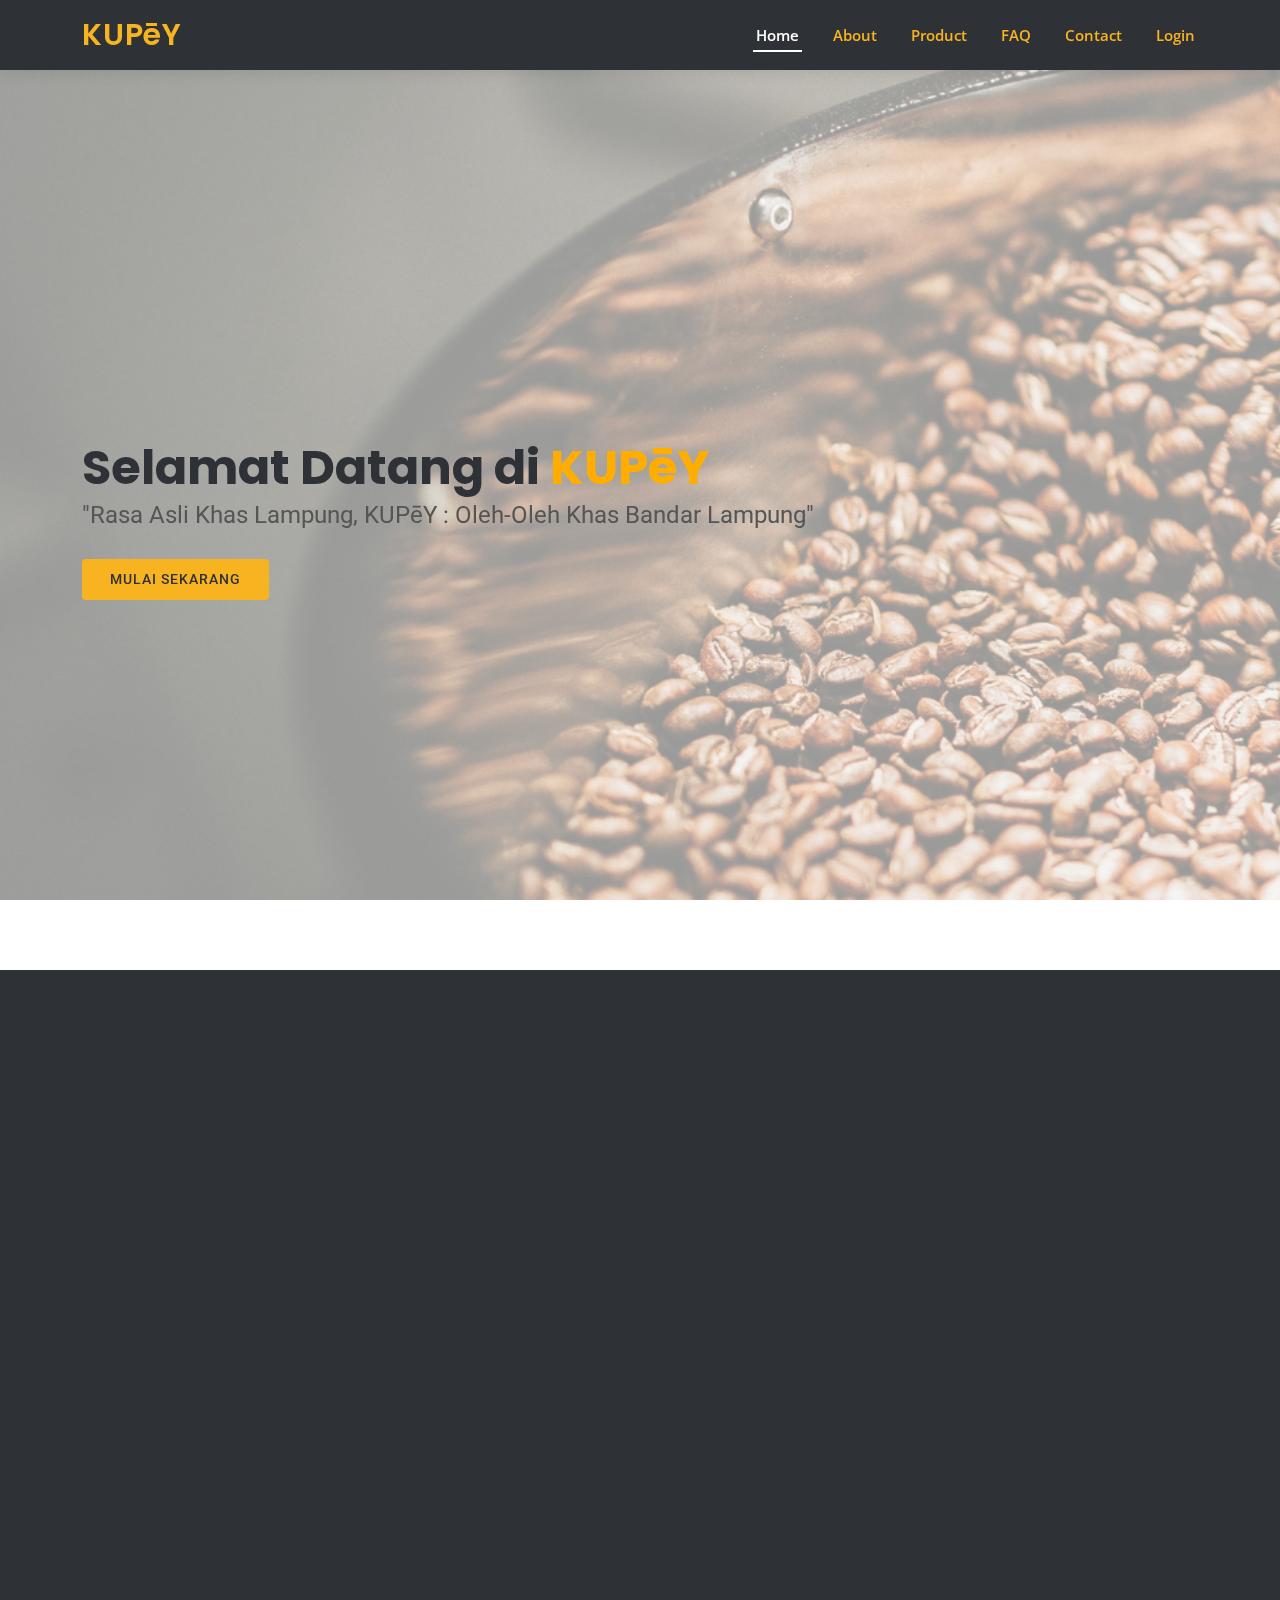
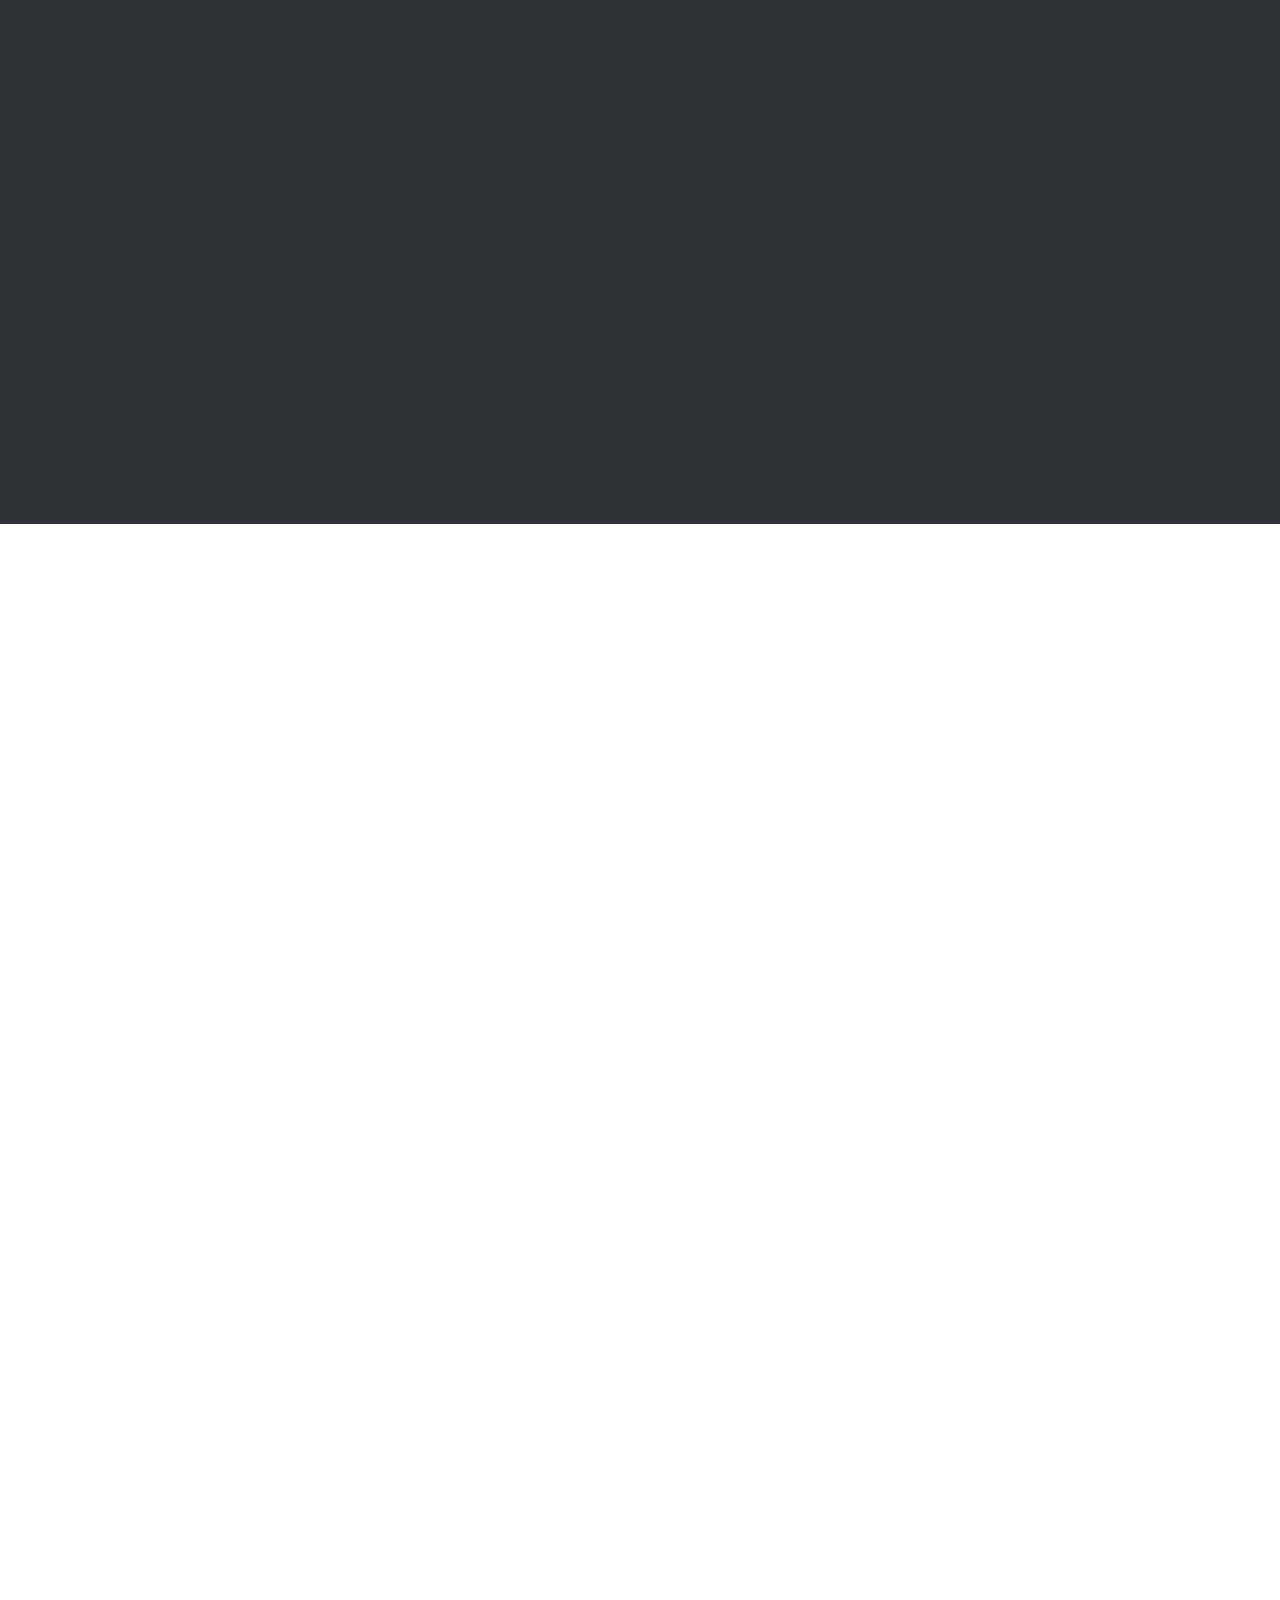
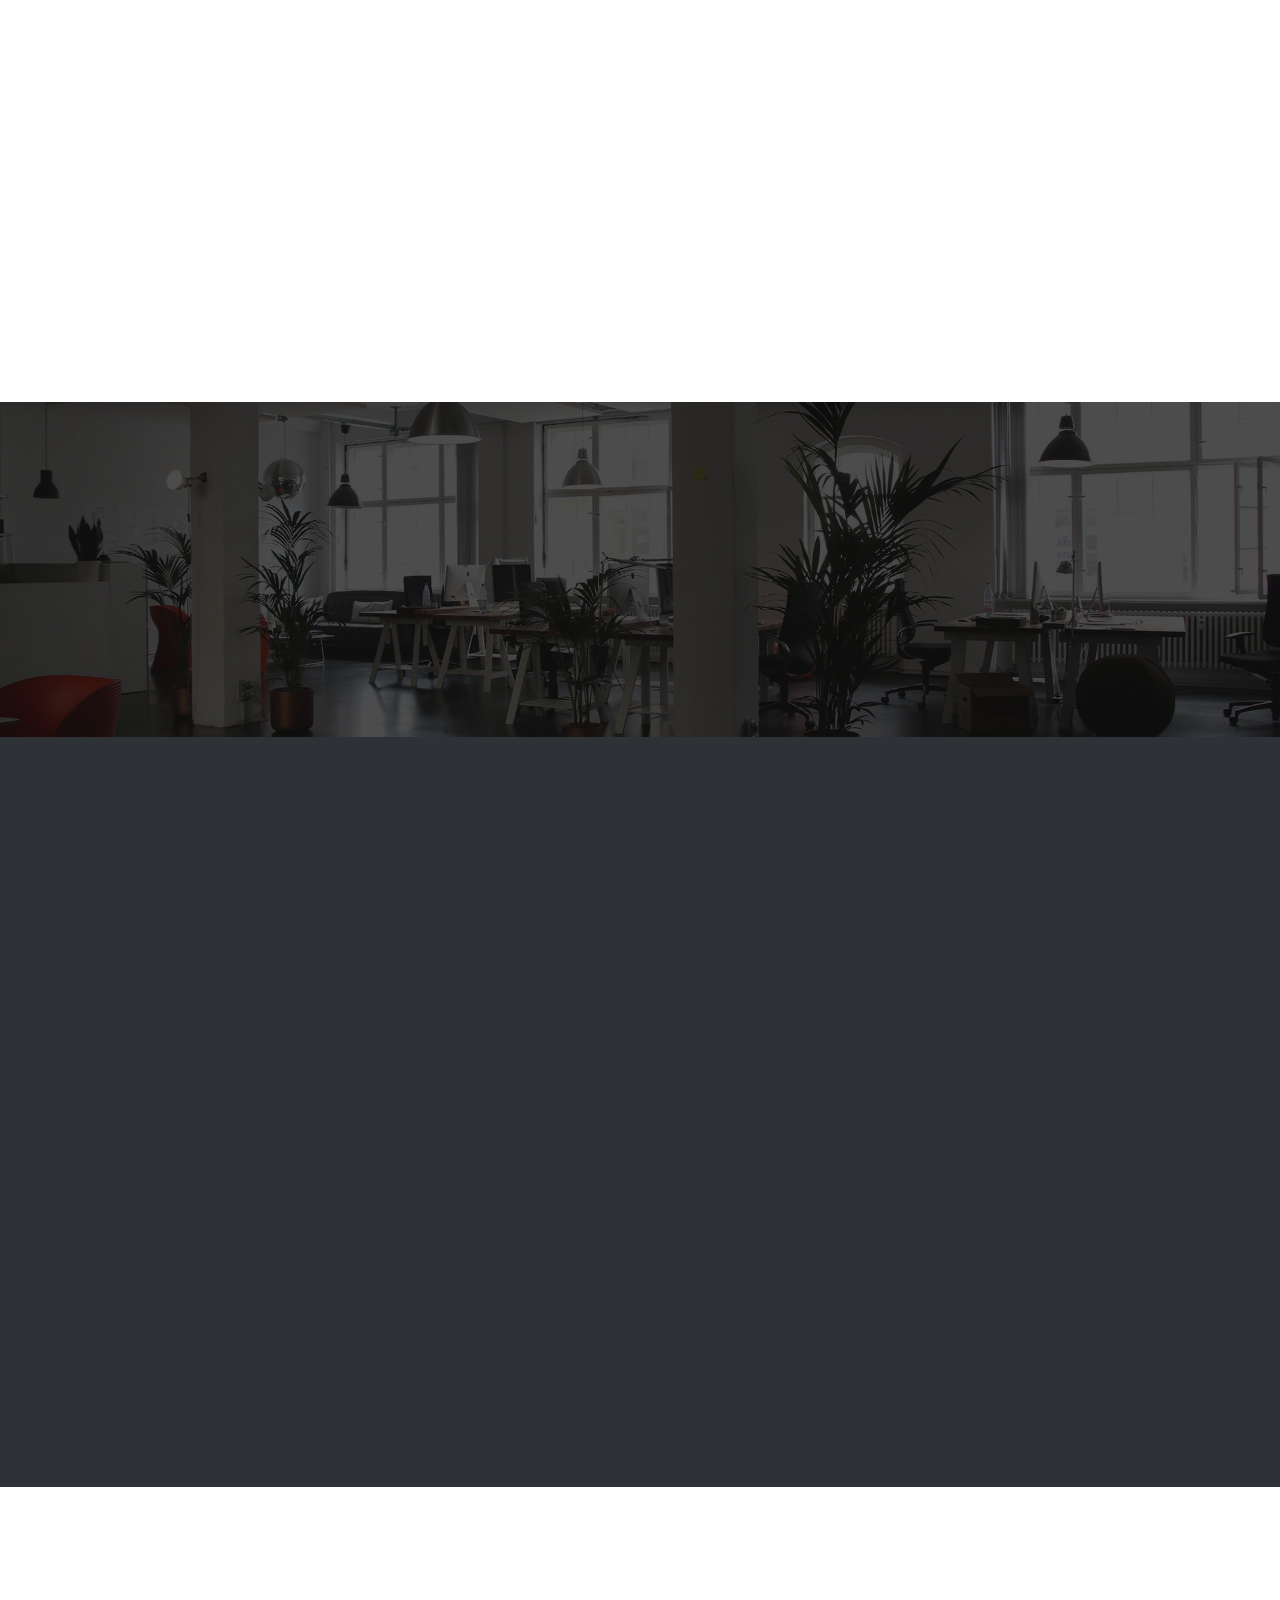
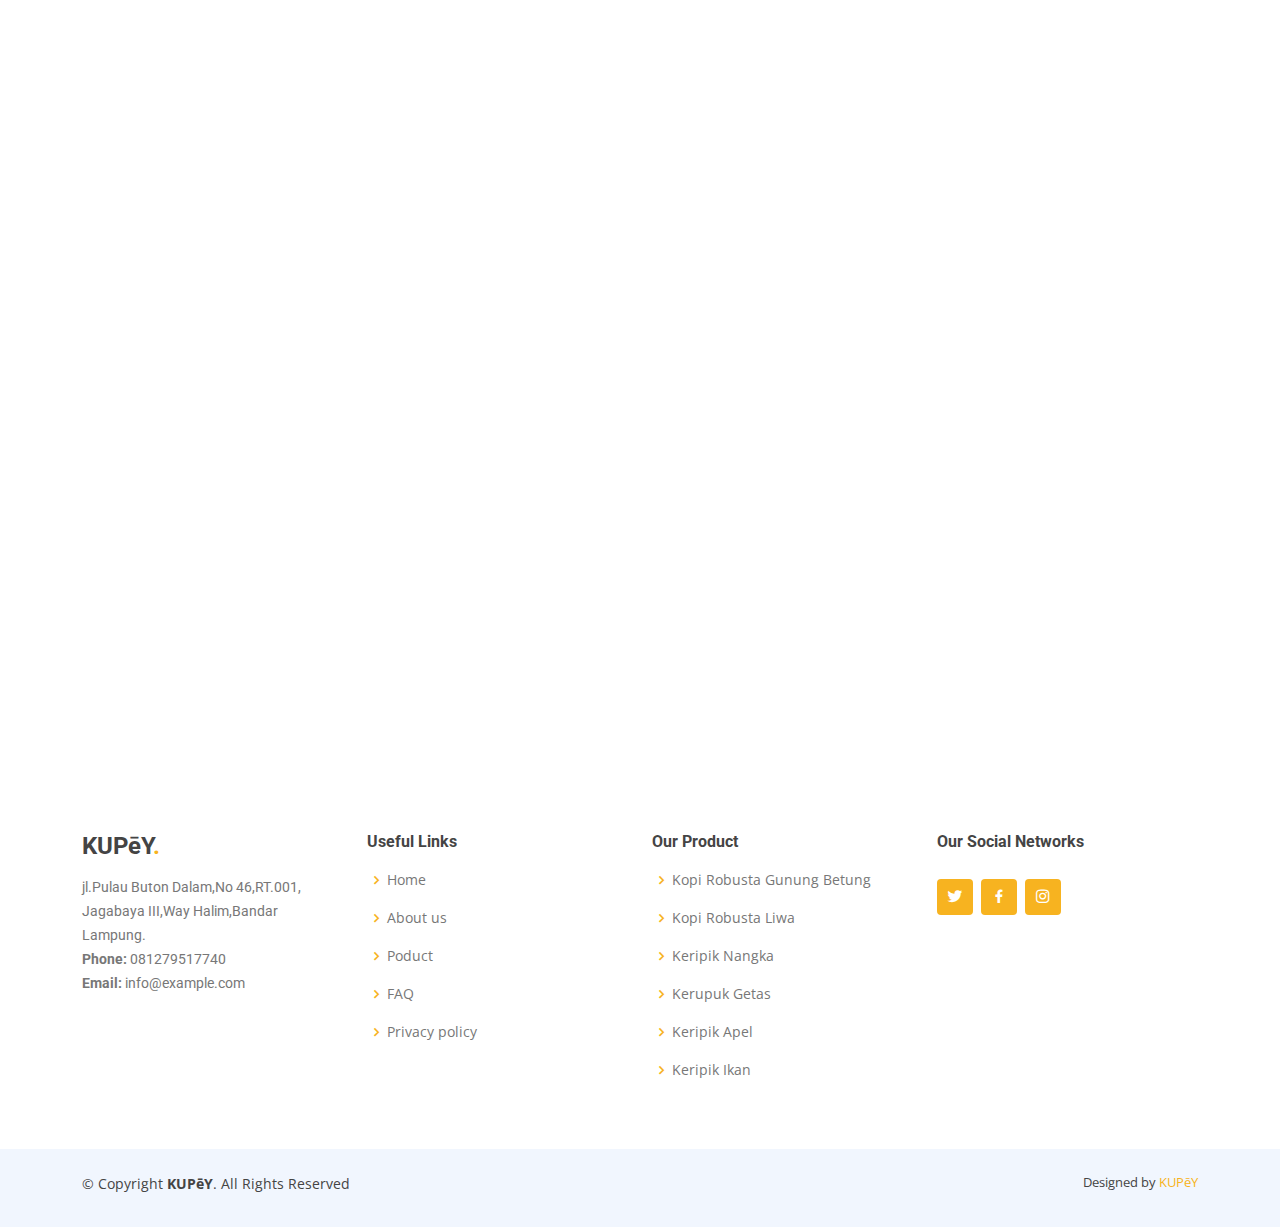
<file: index.html>
<!DOCTYPE html>
<html lang="en">

<head>
  <meta charset="utf-8">
  <meta content="width=device-width, initial-scale=1.0" name="viewport">

  <title>KUPēY</title>
  <meta content="aadad" name="description">
  <meta content="" name="keywords">

  <!-- Favicons -->
  <link href="assets/img/favicon.png" rel="icon">
  <link href="assets/img/apple-touch-icon.png" rel="apple-touch-icon">

  <!-- Google Fonts -->
  <link href="https://fonts.googleapis.com/css?family=Open+Sans:300,300i,400,400i,600,600i,700,700i|Roboto:300,300i,400,400i,500,500i,600,600i,700,700i|Poppins:300,300i,400,400i,500,500i,600,600i,700,700i" rel="stylesheet">

  <!-- Vendor CSS Files -->
  <link href="assets/vendor/aos/aos.css" rel="stylesheet">
  <link href="assets/vendor/bootstrap/css/bootstrap.min.css" rel="stylesheet">
  <link href="assets/vendor/bootstrap-icons/bootstrap-icons.css" rel="stylesheet">
  <link href="assets/vendor/boxicons/css/boxicons.min.css" rel="stylesheet">
  <link href="assets/vendor/glightbox/css/glightbox.min.css" rel="stylesheet">
  <link href="assets/vendor/swiper/swiper-bundle.min.css" rel="stylesheet">

  <link href="assets/css/style.css" rel="stylesheet">
</head>

<body>



  <!-- ======= Header ======= -->
  <header id="header" class="d-flex align-items-center">
    <div class="container d-flex align-items-center justify-content-between">

      <h1 class="logo" style="color: #F7B320;">KUPēY</h1>
      <!-- Uncomment below if you prefer to use an image logo -->
      <!-- <a href="index.html" class="logo"><img src="assets/img/logo.png" alt=""></a>-->

      <nav id="navbar" class="navbar">
        <ul>
          <li><a class="nav-link scrollto active" href="#hero">Home</a></li>
          <li><a class="nav-link scrollto" href="#about">About</a></li>
          <li><a class="nav-link scrollto" href="#services">Product</a></li>
          <li><a class="nav-link scrollto" href="#faq">FAQ</a></li>
          <li><a class="nav-link scrollto" href="#contact">Contact</a></li>
          <li><a class="nav-link scrollto" href="Login&register Project/index.html">Login</a></li>
        </ul>
        <i class="bi bi-list mobile-nav-toggle"></i>
      </nav><!-- .navbar -->
    </div>
  </header><!-- End Header -->

  <!-- ======= Hero Section ======= -->
  <section id="hero" class="d-flex align-items-center">
    <div class="container" data-aos="zoom-out" data-aos-delay="100">
      <h1>Selamat Datang di <span>KUPēY</span></h1>
      <h2>"Rasa Asli Khas Lampung, KUPēY : Oleh-Oleh Khas Bandar Lampung"</h2>
      <div class="d-flex">
        <a href="#about" class="btn-get-started scrollto">Mulai Sekarang</a>
      </div>
    </div>
  </section><!-- End Hero -->

  <main id="main">
    <!-- ======= About Section ======= -->
    <section id="about" class="about section-bg">
      <div class="container" data-aos="fade-up">

        <div class="section-title">
          <h2>About</h2>
          <h3>Find Out More <span>About Us</span></h3>         
        </div>

        <div class="row">
          <div class="col-lg-6" data-aos="fade-right" data-aos-delay="100">
            <img src="assets/img/Product/about background.jpg" class="img-fluid" alt="">
          </div>
          <div class="col-lg-6 pt-4 pt-lg-0 content d-flex flex-column justify-content-center" data-aos="fade-up" data-aos-delay="100">
            <h3 style="color: #F7B320;">Seajarah Terbentuknya KUPēY</h3>
            <p class="fst-italic" style="color: #fff;">
              Sejarah KUPeY dimulai pada tahun 2019, ketika gairah kami terhadap keindahan dan kekayaan kopi khas Lampung menginspirasi 
              pendirian perusahaan ini. Dalam perjalanan kami, kami menemukan bahwa setiap biji kopi dari tanah Lampung memiliki cerita uniknya sendiri.
              Dengan hati yang penuh dedikasi, kami memulai perjalanan kami untuk meramu dan menyajikan kelezatan kopi Lampung kepada pecinta kopi di 
              seluruh dunia. Kami memahami bahwa rahasia sejati dari secangkir kopi yang memikat terletak pada proses yang teliti dan penuh perhatian, 
              mulai dari pemilihan biji hingga tiba di cangkir Anda.
            </p>
            <ul>
              <li>
                <i class="bx bx-store-alt"></i>
                <div>
                  <h5 style="color: #F7B320;">Temukan KUPeY</h5>
                  <p style="color: #fff;">Temukan Official Store Kami <a href="#">disini</a></p>
                </div>
              </li>
              <li>
                <i class="bx bx-images"></i>
                <div>
                  <h5 style="color: #F7B320;">Galeri Toko</h5>
                  <p style="color: #fff;">Lihat Rekam Jejak KUPeY <a href="#">disini</a> </p>
                </div>
              </li>
            </ul>
            <p style="color: #fff;">
              Sejak awal, kami menjalin kemitraan dengan petani kopi lokal, menghargai keunikan setiap varietas dan merayakan warisan budaya kopi Lampung. 
              Setiap cangkir KUPeY adalah perpaduan dari dedikasi kami terhadap kualitas tertinggi, keberlanjutan lingkungan, dan pemberdayaan komunitas petani.
              Perjalanan kami bukan hanya tentang menciptakan kopi yang luar biasa, tetapi juga tentang membangun komunitas pecinta kopi yang bersemangat. 
              Kami percaya bahwa secangkir kopi dapat menjadi pengalaman yang mempersatukan, menginspirasi, dan menciptakan kenangan indah.Melalui inovasi 
              terus-menerus dan komitmen kami terhadap standar yang tinggi, KUPeY tumbuh menjadi ikon kebanggaan untuk kopi khas Lampung.
            </p>
          </div>
        </div>

      </div>
    </section><!-- End About Section -->

    <!-- ======= Clients Section ======= -->
    <section id="clients" class="clients section-bg">
      <div class="container" data-aos="zoom-in" style="background-color: #fff;">

        <div class="row">

          <div class="col-lg-2 col-md-4 col-6 d-flex align-items-center justify-content-center">
            <img src="assets/img/clients/chandra.png" class="img-fluid" alt="Chandra">
          </div>

          <div class="col-lg-2 col-md-4 col-6 d-flex align-items-center justify-content-center">
            <img src="assets/img/clients/chamart.png" class="img-fluid" alt="Ramayana">
          </div>

          <div class="col-lg-2 col-md-4 col-6 d-flex align-items-center justify-content-center">
            <img src="assets/img/clients/tokopedia.png" class="img-fluid" alt="Tokopedia">
          </div>

          <div class="col-lg-2 col-md-4 col-6 d-flex align-items-center justify-content-center">
            <img src="assets/img/clients/shopee.png" class="img-fluid" alt="Shopee">
          </div>

          <div class="col-lg-2 col-md-4 col-6 d-flex align-items-center justify-content-center">
            <img src="assets/img/clients/ramayana.png" class="img-fluid" alt="Chamart">
          </div>

          <div class="col-lg-2 col-md-4 col-6 d-flex align-items-center justify-content-center">
            <img src="assets/img/clients/indogrosir.png" class="img-fluid" alt="IndoGrosir">
          </div>

        </div>

      </div>
    </section><!-- End Clients Section -->

    <!-- ======= Services Section ======= -->
    <section id="services" class="services">
      <div class="container" data-aos="fade-up">

        <div class="section-title">
          <h2>Product</h2>
          <h3 style="color: #2E3136;">Check our <span>Product</span></h3>
        </div>

        <div class="row">
          <div class="col-lg-4 col-md-6 d-flex align-items-stretch" data-aos="zoom-in" data-aos-delay="100">
            <div class="icon-box">
              <div class="icon"><img src="assets/img/Product/kopi1.jpeg" alt="" style="height: 100%; width: 100%;"></div>
              <h4><a href="https://shopee.co.id/KOPI-ROBUSTA-KUPEY-LAMPUNG-200-GR-i.190386271.11438439196?sp_atk=57499859-3231-4eaf-8bff-4cceaba8b175&xptdk=57499859-3231-4eaf-8bff-4cceaba8b175" target="_blank">Kopi Robusta Gunung Betung</a></h4>
              <p style="text-align: center;">Kopi Lampung Gunung Betung adalah Biji kopi yang dihasilkan di Pergunungan Gunung Betung yang berada di Kecamatan Kemiling </p>
            </div>
          </div>

          <div class="col-lg-4 col-md-6 d-flex align-items-stretch mt-4 mt-md-0" data-aos="zoom-in" data-aos-delay="200">
            <div class="icon-box">
              <div class="icon"><img src="assets/img/Product/Kupey Itam.jpeg.jpg" alt="" style="height: 100%; width: 100%;"></i></div>
              <h4><a href="https://shopee.co.id/Kopi-Original-Robusta-Lampung-KUPey-Liwa-Lampung-Barat-200-gram-i.410131012.25201160910?sp_atk=a41d2237-90fe-43fd-9006-e7c65479ec5b&xptdk=a41d2237-90fe-43fd-9006-e7c65479ec5b" target="_blank">Kopi Robusta Liwa</a></h4>
              <p>Kopi Khas Liwa Lampung, yang dikemas dengan Bersih dan Higienis serta terjaga kualitasnya. Berat Produk </p>
            </div>
          </div>

          <div class="col-lg-4 col-md-6 d-flex align-items-stretch mt-4 mt-lg-0" data-aos="zoom-in" data-aos-delay="300">
            <div class="icon-box">
              <div class="icon"><img src="assets/img/Product/nangka.png" alt="" style="height: 100%; width: 100%;"></i></div>
              <h4><a href="">Keripik Nangka</a></h4>
              <p>Keripik Nangka Khas Lampung, Krispi dan renyah, enak untuk di santap di saat senggang.</p>
            </div>
          </div>

          <div class="col-lg-4 col-md-6 d-flex align-items-stretch mt-4" data-aos="zoom-in" data-aos-delay="100">
            <div class="icon-box">
              <div class="icon"><img src="assets/img/Product/getas .png" alt="" style="height: 100%; width: 100%;"></i></div>
              <h4><a href="https://shopee.co.id/KERUPUK-GETAS-7879-(KUPEY)-200-GR-i.190386271.7683004428?sp_atk=39c5323f-3261-401e-a697-fd65e5ae1608&xptdk=39c5323f-3261-401e-a697-fd65e5ae1608" target="_blank">Kerupuk Getas</a></h4>
              <p>Getas/Pilus Kerupuk Kemplang merupakan makanan olahan yang terbuat dari ikan dan tepung tapioka (sagu) yang diolah secara tradisional.</p>
             
            </div>
          </div>

          <div class="col-lg-4 col-md-6 d-flex align-items-stretch mt-4" data-aos="zoom-in" data-aos-delay="200">
            <div class="icon-box">
              <div class="icon"><img src="assets/img/Product/keripik apel.png" alt="" style="height: 100%; width: 100%;"></i></div>
              <h4><a href="https://shopee.co.id/Keripik-Apel-Kupey-Askha-Jaya-i.34311389.21391757436?sp_atk=04df4e65-5070-4dfc-beca-a62311aab046&xptdk=04df4e65-5070-4dfc-beca-a62311aab046" target="_blank">Keripik Apel</a></h4>
              <p>Keripik Apel yang terbuat dari Apel pilihan dengan rasa yang manis, gurih dan renyah.</p>
            </div>
          </div>

          <div class="col-lg-4 col-md-6 d-flex align-items-stretch mt-4" data-aos="zoom-in" data-aos-delay="300">
            <div class="icon-box">
              <div class="icon"><img src="assets/img/Product/kerupuk.png" alt="" style="height: 100%; width: 100%;"></i></div>
              <h4><a href="">Kerupuk Ikan</a></h4>
              <p>Kerupuk Khas Lampung, yang terbuat dari ikan pilihan, cocok untuk di santai sebagai teman makan ataupun cemilan di waktu santai.</p>
            </div>
          </div>

        </div>

      </div>
    </section><!-- End Services Section -->

    <!-- ======= Testimonials Section ======= -->
    <section id="testimonials" class="testimonials">
      <div class="container" data-aos="zoom-in">

        <div class="testimonials-slider swiper" data-aos="fade-up" data-aos-delay="100">
          <div class="swiper-wrapper">

            <div class="swiper-slide">
              <div class="testimonial-item">
                
                <h4>Manfaat Kopi</h4>
                <p>
                  <i class="bx bxs-quote-alt-left quote-icon-left"></i>
                  Mencegah depresi
                  Suatu penelitian menemukan bahwa kandungan kafein dalam kopi hitam bermanfaat untuk mencegah risiko terjadinya depresi. Selain itu, konsumsi kopi hitam secara rutin juga dapat mengurangi risiko melakukan bunuh diri akibat depresi.
                  <i class="bx bxs-quote-alt-right quote-icon-right"></i>
                </p>
              </div>
            </div><!-- End testimonial item -->

            <div class="swiper-slide">
              <div class="testimonial-item">
                
                <h4>Manfaat Kopi</h4>
                <p>
                  <i class="bx bxs-quote-alt-left quote-icon-left"></i>
                  Meningkatkan daya ingat
Selain membuat Anda lebih siaga, kafein di dalam kopi juga dapat meningkatkan daya ingat. Penelitian menyatakan bahwa kafein bermanfaat untuk meningkatkan kemampuan otak dalam mengingat memori jangka pendek maupun jangka panjang.
                  <i class="bx bxs-quote-alt-right quote-icon-right"></i>
                </p>
              </div>
            </div><!-- End testimonial item -->

            <div class="swiper-slide">
              <div class="testimonial-item">
                
                <h4>Manfaat Kopi</h4>
                <p>
                  <i class="bx bxs-quote-alt-left quote-icon-left"></i>
                  Mencegah pikun
Mengonsumsi kopi hitam juga mampu menurunkan risiko terjadinya pikun. Selain itu, konsumsi kopi hitam juga diyakini dapat menurunkan risiko terkena penyakit neurodegeneratif, seperti penyakit Alzheimer dan penyakit Parkinson.


                  <i class="bx bxs-quote-alt-right quote-icon-right"></i>
                </p>
              </div>
            </div><!-- End testimonial item -->

            <div class="swiper-slide">
              <div class="testimonial-item">
                
                <h4>Manfaat Kopi</h4>
                <p>
                  <i class="bx bxs-quote-alt-left quote-icon-left"></i>
                  Menurunkan berat badan
Kafein yang terkandung di kopi hitam dapat meningkatkan metabolisme tubuh, sehingga membantu proses pembakaran lemak, terutama jika dibarengi dengan olahraga.

                  <i class="bx bxs-quote-alt-right quote-icon-right"></i>
                </p>
              </div>
            </div><!-- End testimonial item -->

            <div class="swiper-slide">
              <div class="testimonial-item">
              
                <h4>Manfaat Kopi</h4>
                <p>
                  <i class="bx bxs-quote-alt-left quote-icon-left"></i>
                  Mencegah penyakit jantung
Tak hanya diabetes, kopi hitam juga bisa menurunkan risiko terjadinya gagal jantung dan stroke. Selain karena kaya akan antioksidan, penurunan risiko munculnya kedua penyakit ini juga berhubungan dengan kandungan asam klorogenat yang terdapat di dalam kafein.
                  <i class="bx bxs-quote-alt-right quote-icon-right"></i>
                </p>
              </div>
            </div><!-- End testimonial item -->

          </div>
          <div class="swiper-pagination"></div>
        </div>

      </div>
    </section><!-- End Testimonials Section -->

    <!-- ======= Frequently Asked Questions Section ======= -->
    <section id="faq" class="faq section-bg" style="color: #2E3136; height: 750px;">
      <div class="container" data-aos="fade-up">

        <div class="section-title">
          <h2>F.A.Q</h2>
          <h3>Frequently Asked <span>Questions</span></h3>
          
        </div>

        <div class="row justify-content-center">
          <div class="col-xl-10">
            <ul class="faq-list">

              <li>
                <div data-bs-toggle="collapse" class="collapsed question" href="#faq1">Apa keistimewaan produk ini?
                 
               <i class="bi bi-chevron-down icon-show"></i><i class="bi bi-chevron-up icon-close"></i></div>
                <div id="faq1" class="collapse" data-bs-parent=".faq-list">
                  <p>
                    Produk ini unggul dengan rasa yang khas dan bahan-bahan berkualitas tinggi yang dipilih dengan cermat.
                  </p>
                </div>
              </li>

              <li>
                <div data-bs-toggle="collapse" href="#faq2" class="collapsed question">Dari mana asal produk ini?
                   
               <i class="bi bi-chevron-down icon-show"></i><i class="bi bi-chevron-up icon-close"></i></div>
                <div id="faq2" class="collapse" data-bs-parent=".faq-list">
                  <p>
                    Kopi berasal dari daerah tertentu yang terkenal dengan kopi berkualitas tinggi. Bahan makanan dipilih dari sumber-sumber yang terpercaya dan terbaik.
                  </p>
                </div>
              </li>

              <li>
                <div data-bs-toggle="collapse" href="#faq3" class="collapsed question">Bagaimana proses produksi produk ini?
                  
               <i class="bi bi-chevron-down icon-show"></i><i class="bi bi-chevron-up icon-close"></i></div>
                <div id="faq3" class="collapse" data-bs-parent=".faq-list">
                  <p>
                    Produk ini melalui proses produksi yang teliti dan terkontrol, dari pemilihan bahan hingga tahap akhir untuk memastikan kualitas terbaik.
                  </p>
                </div>
              </li>

              <li>
                <div data-bs-toggle="collapse" href="#faq4" class="collapsed question">Apakah produk ini cocok untuk diet khusus atau preferensi makanan tertentu?
                  
               <i class="bi bi-chevron-down icon-show"></i><i class="bi bi-chevron-up icon-close"></i></div>
                <div id="faq4" class="collapse" data-bs-parent=".faq-list">
                  <p>
                    Ya, produk ini sesuai untuk berbagai preferensi makanan, termasuk diet tertentu. Kami menyediakan opsi tanpa gluten, rendah gula, atau varian lainnya.
                  </p>
                </div>
              </li>

              <li>
                <div data-bs-toggle="collapse" href="#faq5" class="collapsed question">Bagaimana cara menyajikan produk ini dengan sempurna?
                 
               <i class="bi bi-chevron-down icon-show"></i><i class="bi bi-chevron-up icon-close"></i></div>
                <div id="faq5" class="collapse" data-bs-parent=".faq-list">
                  <p>
                    Petunjuk penyajian terperinci terdapat pada kemasan. Untuk kopi, kami merekomendasikan penyeduhan dengan metode tertentu untuk mendapatkan cita rasa terbaik.
                  </p>
                </div>
              </li>

              <li>
                <div data-bs-toggle="collapse" href="#faq6" class="collapsed question">Apakah ada variasi atau rasa lain yang direkomendasikan?
                  <i class="bi bi-chevron-down icon-show"></i><i class="bi bi-chevron-up icon-close"></i></div>
                <div id="faq6" class="collapse" data-bs-parent=".faq-list">
                  <p>
                    Ya, kami menawarkan variasi rasa yang menarik. Beberapa rekomendasi termasuk varian kopi dengan hint buah-buahan atau makanan dengan sentuhan rempah khas yang dapat dinikmati.
                  </p>
                </div>
              </li>

            </ul>
          </div>
        </div>

      </div>
    </section><!-- End Frequently Asked Questions Section -->

    <!-- ======= Contact Section ======= -->
    <section id="contact" class="contact">
      <div class="container" data-aos="fade-up">

        <div class="section-title">
          <h2>Contact</h2>
          <h3><span>Contact Us</span></h3>
        </div>

        <div class="row" data-aos="fade-up" data-aos-delay="100">
          <div class="col-lg-6">
            <div class="info-box mb-4">
              <i class="bx bx-map"></i>
              <h3>Alamat</h3>
              <p>jl.Pulau Buton Dalam,No 46,RT.001, Jagabaya III,Way Halim,Bandar Lampung.</p>
            </div>
          </div>

          <div class="col-lg-3 col-md-6">
            <div class="info-box  mb-4">
              <i class="bx bx-envelope"></i>
              <h3>Email </h3>
              <p>contact@example.com</p>
            </div>
          </div>

          <div class="col-lg-3 col-md-6">
            <div class="info-box  mb-4">
              <i class="bx bx-phone-call"></i>
              <h3>Telpon</h3>
              <p>+081279517740
              </p>
            </div>
          </div>

        </div>

        <div class="row" data-aos="fade-up" data-aos-delay="100">

          <div class="col-lg-6 ">
            <iframe src="https://www.google.com/maps/embed?pb=!1m18!1m12!1m3!1d3972.128041191536!2d105.27094047452061!3d-5.397454753938609!2m3!1f0!2f0!3f0!3m2!1i1024!2i768!4f13.1!3m3!1m2!1s0x2e40db2a0201a7b3%3A0x5923a4e635279703!2sKUPeY!5e0!3m2!1sid!2sid!4v1702960120467!5m2!1sid!2sid" width="600" height="450" style="border:0;" allowfullscreen="" loading="lazy" referrerpolicy="no-referrer-when-downgrade"></iframe>
          </div>

          <div class="col-lg-6">
            <form action="forms/contact.php" method="post" role="form" class="php-email-form">
              <div class="row">
                <div class="col form-group">
                  <input type="text" name="name" class="form-control" id="name" placeholder="Nama" required>
                </div>
                <div class="col form-group">
                  <input type="email" class="form-control" name="email" id="email" placeholder="Email" required>
                </div>
              </div>
              <div class="form-group">
                <input type="text" class="form-control" name="subject" id="subject" placeholder="Subject" required>
              </div>
              <div class="form-group">
                <textarea class="form-control" name="message" rows="5" placeholder="Pesan" required></textarea>
              </div>
              <div class="my-3">
                <div class="loading">Loading</div>
                <div class="error-message"></div>
                <div class="sent-message">Your message has been sent. Thank you!</div>
              </div>
              <div class="text-center"><button type="submit">Send Message</button></div>
            </form>
          </div>

        </div>

      </div>
    </section><!-- End Contact Section -->

  </main><!-- End #main -->

  <!-- ======= Footer ======= -->
  <footer id="footer">
    <div class="footer-top">
      <div class="container">
        <div class="row">

          <div class="col-lg-3 col-md-6 footer-contact">
            <h3>KUPēY<span>.</span></h3>
            <p>
              jl.Pulau Buton Dalam,No 46,RT.001, Jagabaya III,Way Halim,Bandar Lampung. <br>
              <strong>Phone:</strong> 081279517740
              <br>
              <strong>Email:</strong> info@example.com<br>
            </p>
          </div>

          <div class="col-lg-3 col-md-6 footer-links">
            <h4>Useful Links</h4>
            <ul>
              <li><i class="bx bx-chevron-right"></i> <a href="#">Home</a></li>
              <li><i class="bx bx-chevron-right"></i> <a href="#">About us</a></li>
              <li><i class="bx bx-chevron-right"></i> <a href="#">Poduct</a></li>
              <li><i class="bx bx-chevron-right"></i> <a href="#">FAQ</a></li>
              <li><i class="bx bx-chevron-right"></i> <a href="#">Privacy policy</a></li>
            </ul>
          </div>

          <div class="col-lg-3 col-md-6 footer-links">
            <h4>Our Product</h4>
            <ul>
              <li><i class="bx bx-chevron-right"></i> <a href="#">Kopi Robusta Gunung Betung</a></li>
              <li><i class="bx bx-chevron-right"></i> <a href="#">Kopi Robusta Liwa</a></li>
              <li><i class="bx bx-chevron-right"></i> <a href="#">Keripik Nangka</a></li>
              <li><i class="bx bx-chevron-right"></i> <a href="#">Kerupuk Getas</a></li>
              <li><i class="bx bx-chevron-right"></i> <a href="#">Keripik Apel</a></li>
              <li><i class="bx bx-chevron-right"></i> <a href="#">Keripik Ikan</a></li>
            </ul>
          </div>

          <div class="col-lg-3 col-md-6 footer-links">
            <h4>Our Social Networks</h4>
            
            <div class="social-links mt-3">
              <a href="#" class="twitter"><i class="bx bxl-twitter"></i></a>
              <a href="#" class="facebook"><i class="bx bxl-facebook"></i></a>
              <a href="#" class="instagram"><i class="bx bxl-instagram"></i></a>
              
            </div>
          </div>

        </div>
      </div>
    </div>

    <div class="container py-4">
      <div class="copyright">
        &copy; Copyright <strong><span>KUPēY</span></strong>. All Rights Reserved
      </div>
      <div class="credits">
        <!-- All the links in the footer should remain intact. -->
        <!-- You can delete the links only if you purchased the pro version. -->
        <!-- Licensing information: https://bootstrapmade.com/license/ -->
        <!-- Purchase the pro version with working PHP/AJAX contact form: https://bootstrapmade.com/bizland-bootstrap-business-template/ -->
        Designed by <a href="https://bootstrapmade.com/">KUPēY</a>
      </div>
    </div>
  </footer><!-- End Footer -->

  <div id="preloader"></div>
  <a href="#" class="back-to-top d-flex align-items-center justify-content-center"><i class="bi bi-arrow-up-short"></i></a>

  <!-- Vendor JS Files -->
  <script src="assets/vendor/purecounter/purecounter_vanilla.js"></script>
  <script src="assets/vendor/aos/aos.js"></script>
  <script src="assets/vendor/bootstrap/js/bootstrap.bundle.min.js"></script>
  <script src="assets/vendor/glightbox/js/glightbox.min.js"></script>
  <script src="assets/vendor/isotope-layout/isotope.pkgd.min.js"></script>
  <script src="assets/vendor/swiper/swiper-bundle.min.js"></script>
  <script src="assets/vendor/waypoints/noframework.waypoints.js"></script>
  <script src="assets/vendor/php-email-form/validate.js"></script>

  <!-- Template Main JS File -->
  <script src="assets/js/main.js"></script>

</body>

</html>
</file>
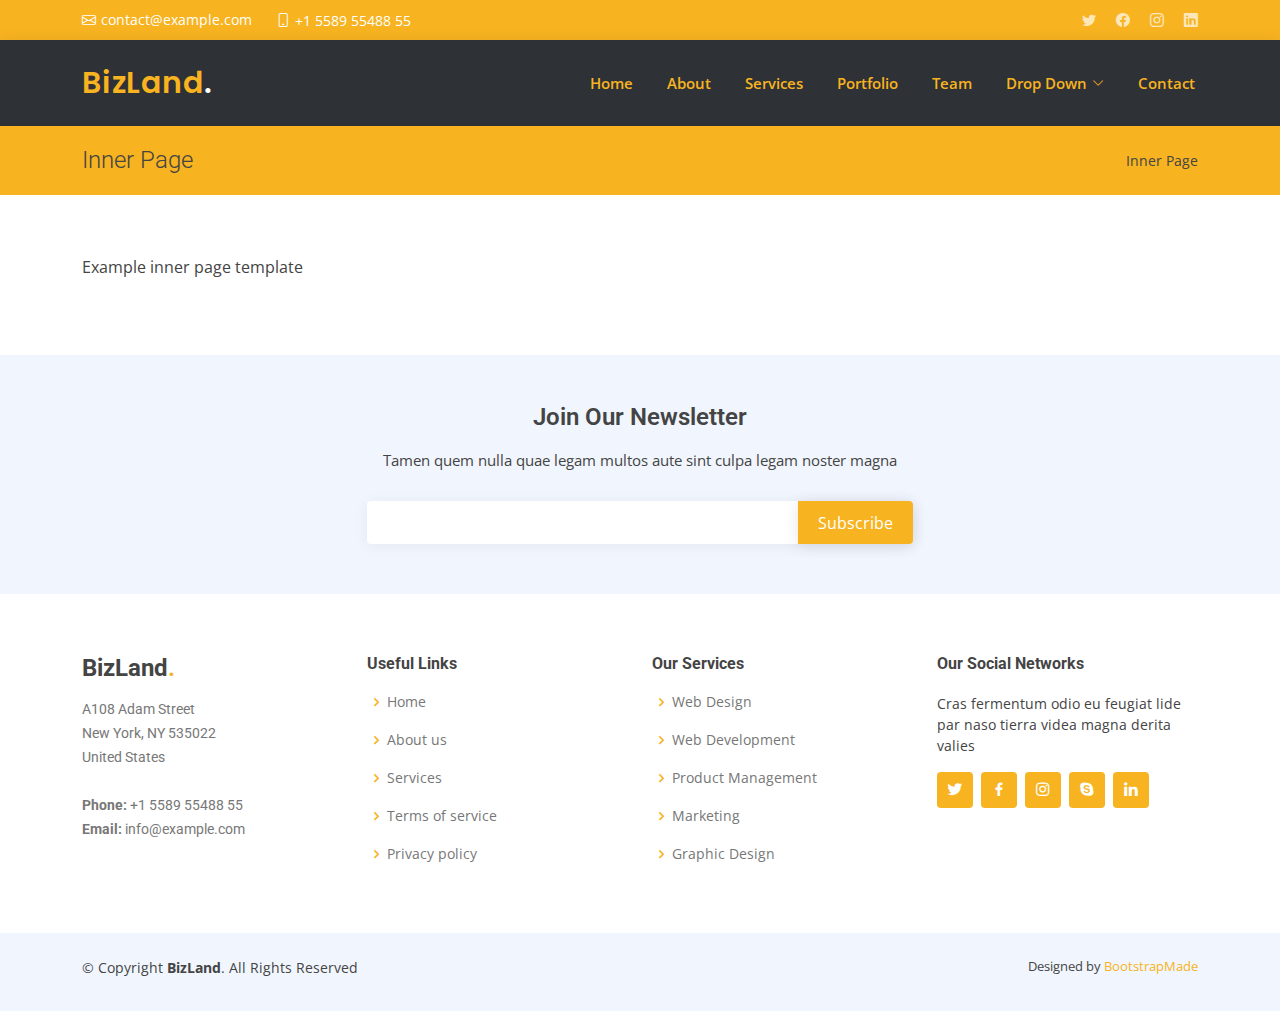
<file: inner-page.html>
<!DOCTYPE html>
<html lang="en">

<head>
  <meta charset="utf-8">
  <meta content="width=device-width, initial-scale=1.0" name="viewport">

  <title>Inner Page - BizLand Bootstrap Template</title>
  <meta content="" name="description">
  <meta content="" name="keywords">

  <!-- Favicons -->
  <link href="assets/img/favicon.png" rel="icon">
  <link href="assets/img/apple-touch-icon.png" rel="apple-touch-icon">

  <!-- Google Fonts -->
  <link href="https://fonts.googleapis.com/css?family=Open+Sans:300,300i,400,400i,600,600i,700,700i|Roboto:300,300i,400,400i,500,500i,600,600i,700,700i|Poppins:300,300i,400,400i,500,500i,600,600i,700,700i" rel="stylesheet">

  <!-- Vendor CSS Files -->
  <link href="assets/vendor/aos/aos.css" rel="stylesheet">
  <link href="assets/vendor/bootstrap/css/bootstrap.min.css" rel="stylesheet">
  <link href="assets/vendor/bootstrap-icons/bootstrap-icons.css" rel="stylesheet">
  <link href="assets/vendor/boxicons/css/boxicons.min.css" rel="stylesheet">
  <link href="assets/vendor/glightbox/css/glightbox.min.css" rel="stylesheet">
  <link href="assets/vendor/swiper/swiper-bundle.min.css" rel="stylesheet">

  <!-- Template Main CSS File -->
  <link href="assets/css/style.css" rel="stylesheet">

  <!-- =======================================================
  * Template Name: BizLand
  * Updated: Sep 18 2023 with Bootstrap v5.3.2
  * Template URL: https://bootstrapmade.com/bizland-bootstrap-business-template/
  * Author: BootstrapMade.com
  * License: https://bootstrapmade.com/license/
  ======================================================== -->
</head>

<body>

  <!-- ======= Top Bar ======= -->
  <section id="topbar" class="d-flex align-items-center">
    <div class="container d-flex justify-content-center justify-content-md-between">
      <div class="contact-info d-flex align-items-center">
        <i class="bi bi-envelope d-flex align-items-center"><a href="mailto:contact@example.com">contact@example.com</a></i>
        <i class="bi bi-phone d-flex align-items-center ms-4"><span>+1 5589 55488 55</span></i>
      </div>
      <div class="social-links d-none d-md-flex align-items-center">
        <a href="#" class="twitter"><i class="bi bi-twitter"></i></a>
        <a href="#" class="facebook"><i class="bi bi-facebook"></i></a>
        <a href="#" class="instagram"><i class="bi bi-instagram"></i></a>
        <a href="#" class="linkedin"><i class="bi bi-linkedin"></i></i></a>
      </div>
    </div>
  </section>

  <!-- ======= Header ======= -->
  <header id="header" class="d-flex align-items-center">
    <div class="container d-flex align-items-center justify-content-between">

      <h1 class="logo"><a href="index.html">BizLand<span>.</span></a></h1>
      <!-- Uncomment below if you prefer to use an image logo -->
      <!-- <a href="index.html" class="logo"><img src="assets/img/logo.png" alt=""></a>-->

      <nav id="navbar" class="navbar">
        <ul>
          <li><a class="nav-link scrollto " href="#hero">Home</a></li>
          <li><a class="nav-link scrollto" href="#about">About</a></li>
          <li><a class="nav-link scrollto" href="#services">Services</a></li>
          <li><a class="nav-link scrollto " href="#portfolio">Portfolio</a></li>
          <li><a class="nav-link scrollto" href="#team">Team</a></li>
          <li class="dropdown"><a href="#"><span>Drop Down</span> <i class="bi bi-chevron-down"></i></a>
            <ul>
              <li><a href="#">Drop Down 1</a></li>
              <li class="dropdown"><a href="#"><span>Deep Drop Down</span> <i class="bi bi-chevron-right"></i></a>
                <ul>
                  <li><a href="#">Deep Drop Down 1</a></li>
                  <li><a href="#">Deep Drop Down 2</a></li>
                  <li><a href="#">Deep Drop Down 3</a></li>
                  <li><a href="#">Deep Drop Down 4</a></li>
                  <li><a href="#">Deep Drop Down 5</a></li>
                </ul>
              </li>
              <li><a href="#">Drop Down 2</a></li>
              <li><a href="#">Drop Down 3</a></li>
              <li><a href="#">Drop Down 4</a></li>
            </ul>
          </li>
          <li><a class="nav-link scrollto" href="#contact">Contact</a></li>
        </ul>
        <i class="bi bi-list mobile-nav-toggle"></i>
      </nav><!-- .navbar -->

    </div>
  </header><!-- End Header -->

  <main id="main" data-aos="fade-up">

    <!-- ======= Breadcrumbs ======= -->
    <section class="breadcrumbs">
      <div class="container">

        <div class="d-flex justify-content-between align-items-center">
          <h2>Inner Page</h2>
          <ol>
            <li><a href="index.html">Home</a></li>
            <li>Inner Page</li>
          </ol>
        </div>

      </div>
    </section><!-- End Breadcrumbs -->

    <section class="inner-page">
      <div class="container">
        <p>
          Example inner page template
        </p>
      </div>
    </section>

  </main><!-- End #main -->

  <!-- ======= Footer ======= -->
  <footer id="footer">

    <div class="footer-newsletter">
      <div class="container">
        <div class="row justify-content-center">
          <div class="col-lg-6">
            <h4>Join Our Newsletter</h4>
            <p>Tamen quem nulla quae legam multos aute sint culpa legam noster magna</p>
            <form action="" method="post">
              <input type="email" name="email"><input type="submit" value="Subscribe">
            </form>
          </div>
        </div>
      </div>
    </div>

    <div class="footer-top">
      <div class="container">
        <div class="row">

          <div class="col-lg-3 col-md-6 footer-contact">
            <h3>BizLand<span>.</span></h3>
            <p>
              A108 Adam Street <br>
              New York, NY 535022<br>
              United States <br><br>
              <strong>Phone:</strong> +1 5589 55488 55<br>
              <strong>Email:</strong> info@example.com<br>
            </p>
          </div>

          <div class="col-lg-3 col-md-6 footer-links">
            <h4>Useful Links</h4>
            <ul>
              <li><i class="bx bx-chevron-right"></i> <a href="#">Home</a></li>
              <li><i class="bx bx-chevron-right"></i> <a href="#">About us</a></li>
              <li><i class="bx bx-chevron-right"></i> <a href="#">Services</a></li>
              <li><i class="bx bx-chevron-right"></i> <a href="#">Terms of service</a></li>
              <li><i class="bx bx-chevron-right"></i> <a href="#">Privacy policy</a></li>
            </ul>
          </div>

          <div class="col-lg-3 col-md-6 footer-links">
            <h4>Our Services</h4>
            <ul>
              <li><i class="bx bx-chevron-right"></i> <a href="#">Web Design</a></li>
              <li><i class="bx bx-chevron-right"></i> <a href="#">Web Development</a></li>
              <li><i class="bx bx-chevron-right"></i> <a href="#">Product Management</a></li>
              <li><i class="bx bx-chevron-right"></i> <a href="#">Marketing</a></li>
              <li><i class="bx bx-chevron-right"></i> <a href="#">Graphic Design</a></li>
            </ul>
          </div>

          <div class="col-lg-3 col-md-6 footer-links">
            <h4>Our Social Networks</h4>
            <p>Cras fermentum odio eu feugiat lide par naso tierra videa magna derita valies</p>
            <div class="social-links mt-3">
              <a href="#" class="twitter"><i class="bx bxl-twitter"></i></a>
              <a href="#" class="facebook"><i class="bx bxl-facebook"></i></a>
              <a href="#" class="instagram"><i class="bx bxl-instagram"></i></a>
              <a href="#" class="google-plus"><i class="bx bxl-skype"></i></a>
              <a href="#" class="linkedin"><i class="bx bxl-linkedin"></i></a>
            </div>
          </div>

        </div>
      </div>
    </div>

    <div class="container py-4">
      <div class="copyright">
        &copy; Copyright <strong><span>BizLand</span></strong>. All Rights Reserved
      </div>
      <div class="credits">
        <!-- All the links in the footer should remain intact. -->
        <!-- You can delete the links only if you purchased the pro version. -->
        <!-- Licensing information: https://bootstrapmade.com/license/ -->
        <!-- Purchase the pro version with working PHP/AJAX contact form: https://bootstrapmade.com/bizland-bootstrap-business-template/ -->
        Designed by <a href="https://bootstrapmade.com/">BootstrapMade</a>
      </div>
    </div>
  </footer><!-- End Footer -->

  <div id="preloader"></div>
  <a href="#" class="back-to-top d-flex align-items-center justify-content-center"><i class="bi bi-arrow-up-short"></i></a>

  <!-- Vendor JS Files -->
  <script src="assets/vendor/purecounter/purecounter_vanilla.js"></script>
  <script src="assets/vendor/aos/aos.js"></script>
  <script src="assets/vendor/bootstrap/js/bootstrap.bundle.min.js"></script>
  <script src="assets/vendor/glightbox/js/glightbox.min.js"></script>
  <script src="assets/vendor/isotope-layout/isotope.pkgd.min.js"></script>
  <script src="assets/vendor/swiper/swiper-bundle.min.js"></script>
  <script src="assets/vendor/waypoints/noframework.waypoints.js"></script>
  <script src="assets/vendor/php-email-form/validate.js"></script>

  <!-- Template Main JS File -->
  <script src="assets/js/main.js"></script>

</body>

</html>
</file>
<file: assets/css/style.css>
body {
  font-family: "Open Sans", sans-serif;
  color: #444444;
}

a {
  color: #f7b320;
  text-decoration: none;
}

a:hover {
  color: #f7b320;
  text-decoration: none;
}

h1,
h2,
h3,
h4,
h5,
h6 {
  font-family: "Roboto", sans-serif;
}

#preloader {
  position: fixed;
  top: 0;
  left: 0;
  right: 0;
  bottom: 0;
  z-index: 9999;
  overflow: hidden;
  background: #fff;
}

#preloader:before {
  content: "";
  position: fixed;
  top: calc(50% - 30px);
  left: calc(50% - 30px);
  border: 6px solid #f7b320;
  border-top-color: #e2eefd;
  border-radius: 50%;
  width: 60px;
  height: 60px;
  animation: animate-preloader 1s linear infinite;
}

@keyframes animate-preloader {
  0% {
    transform: rotate(0deg);
  }

  100% {
    transform: rotate(360deg);
  }
}

.back-to-top {
  position: fixed;
  visibility: hidden;
  opacity: 0;
  right: 15px;
  bottom: 15px;
  z-index: 996;
  background: #f7b320;
  width: 40px;
  height: 40px;
  border-radius: 4px;
  transition: all 0.4s;
}

.back-to-top i {
  font-size: 28px;
  color: #fff;
  line-height: 0;
}

.back-to-top:hover {
  background: #f7b320;
  color: #fff;
}

.back-to-top.active {
  visibility: visible;
  opacity: 1;
}

@media screen and (max-width: 768px) {
  [data-aos-delay] {
    transition-delay: 0 !important;
  }
}

#topbar {
  background: #f7b320;
  height: 40px;
  font-size: 14px;
  transition: all 0.5s;
  color: #2e3136;
  padding: 0;
}

#topbar .contact-info i {
  font-style: normal;
  color: #fff;
}

#topbar .contact-info i a,
#topbar .contact-info i span {
  padding-left: 5px;
  color: #fff;
}

#topbar .contact-info i a {
  line-height: 0;
  transition: 0.3s;
  transition: 0.3s;
}

#topbar .contact-info i a:hover {
  color: #fff;
  text-decoration: underline;
}

#topbar .social-links a {
  color: rgba(255, 255, 255, 0.7);
  line-height: 0;
  transition: 0.3s;
  margin-left: 20px;
}

#topbar .social-links a:hover {
  color: white;
}

#header {
  background: #2e3136;
  transition: all 0.5s;
  z-index: 997;
  height: 86px;
  box-shadow: 0px 2px 15px rgba(0, 0, 0, 0.1);
}

#header.fixed-top {
  height: 70px;
}

#header .logo {
  font-size: 30px;
  margin: 0;
  padding: 0;
  line-height: 1;
  font-weight: 600;
  letter-spacing: 0.8px;
  font-family: "Poppins", sans-serif;
}

#header .logo a {
  color: #f7b320;
}

#header .logo a span {
  color: #fff;
}

#header .logo img {
  max-height: 40px;
}

.scrolled-offset {
  margin-top: 70px;
}

.navbar {
  padding: 0;
}

.navbar ul {
  margin: 0;
  padding: 0;
  display: flex;
  list-style: none;
  align-items: center;
}

.navbar li {
  position: relative;
}

.navbar > ul > li {
  white-space: nowrap;
  padding: 10px 0 10px 28px;
}

.navbar a,
.navbar a:focus {
  display: flex;
  align-items: center;
  justify-content: space-between;
  padding: 0 3px;
  font-size: 15px;
  font-weight: 600;
  color: #f7b320;
  white-space: nowrap;
  transition: 0.3s;
  position: relative;
}

.navbar a i,
.navbar a:focus i {
  font-size: 12px;
  line-height: 0;
  margin-left: 5px;
}

.navbar > ul > li > a:before {
  content: "";
  position: absolute;
  width: 100%;
  height: 2px;
  bottom: -6px;
  left: 0;
  background-color: #fff;
  visibility: hidden;
  width: 0px;
  transition: all 0.3s ease-in-out 0s;
}

.navbar a:hover:before,
.navbar li:hover > a:before,
.navbar .active:before {
  visibility: visible;
  width: 100%;
}

.navbar a:hover,
.navbar .active,
.navbar .active:focus,
.navbar li:hover > a {
  color: #fff;
}

.navbar .dropdown ul {
  display: block;
  position: absolute;
  left: 28px;
  top: calc(100% + 30px);
  margin: 0;
  padding: 10px 0;
  z-index: 99;
  opacity: 0;
  visibility: hidden;
  background: #2e3136;
  box-shadow: 0px 0px 30px rgba(127, 137, 161, 0.25);
  transition: 0.3s;
}

.navbar .dropdown ul li {
  min-width: 200px;
}

.navbar .dropdown ul a {
  padding: 10px 20px;
  font-weight: 400;
}

.navbar .dropdown ul a i {
  font-size: 12px;
}

.navbar .dropdown ul a:hover,
.navbar .dropdown ul .active:hover,
.navbar .dropdown ul li:hover > a {
  color: #fff;
}

.navbar .dropdown:hover > ul {
  opacity: 1;
  top: 100%;
  visibility: visible;
}

.navbar .dropdown .dropdown ul {
  top: 0;
  left: calc(100% - 30px);
  visibility: hidden;
}

.navbar .dropdown .dropdown:hover > ul {
  opacity: 1;
  top: 0;
  left: 100%;
  visibility: visible;
}

@media (max-width: 1366px) {
  .navbar .dropdown .dropdown ul {
    left: -90%;
  }

  .navbar .dropdown .dropdown:hover > ul {
    left: -100%;
  }
}

/**
* Mobile Navigation 
*/
.mobile-nav-toggle {
  color: #f7b320;
  font-size: 28px;
  cursor: pointer;
  display: none;
  line-height: 0;
  transition: 0.5s;
}

.mobile-nav-toggle.bi-x {
  color: #f7b320;
}

@media (max-width: 991px) {
  .mobile-nav-toggle {
    display: block;
  }

  .navbar ul {
    display: none;
  }
}

.navbar-mobile {
  position: fixed;
  overflow: hidden;
  top: 0;
  right: 0;
  left: 0;
  bottom: 0;
  background: rgba(9, 9, 9, 0.9);
  transition: 0.3s;
  z-index: 999;
}

.navbar-mobile .mobile-nav-toggle {
  position: absolute;
  top: 15px;
  right: 15px;
}

.navbar-mobile ul {
  display: block;
  position: absolute;
  top: 55px;
  right: 15px;
  bottom: 15px;
  left: 15px;
  padding: 10px 0;
  background-color: #f7b320;
  overflow-y: auto;
  transition: 0.3s;
}

.navbar-mobile a,
.navbar-mobile a:focus {
  padding: 10px 20px;
  font-size: 15px;
  color: #2e3136;
}

.navbar-mobile > ul > li {
  padding: 0;
}

.navbar-mobile a:hover:before,
.navbar-mobile li:hover > a:before,
.navbar-mobile .active:before {
  visibility: hidden;
}

.navbar-mobile a:hover,
.navbar-mobile .active,
.navbar-mobile li:hover > a {
  color: #fff;
}

.navbar-mobile .getstarted,
.navbar-mobile .getstarted:focus {
  margin: 15px;
}

.navbar-mobile .dropdown ul {
  position: static;
  display: none;
  margin: 10px 20px;
  padding: 10px 0;
  z-index: 99;
  opacity: 1;
  visibility: visible;
  background: #f7b320;
  box-shadow: 0px 0px 30px rgba(21, 23, 27, 0.722);
}

.navbar-mobile .dropdown ul li {
  min-width: 200px;
}

.navbar-mobile .dropdown ul a {
  padding: 10px 20px;
}

.navbar-mobile .dropdown ul a i {
  font-size: 12px;
}

.navbar-mobile .dropdown ul a:hover,
.navbar-mobile .dropdown ul .active:hover,
.navbar-mobile .dropdown ul li:hover > a {
  color: #fff;
}

.navbar-mobile .dropdown > .dropdown-active {
  display: block;
}

/*--------------------------------------------------------------
# Hero Section
--------------------------------------------------------------*/
#hero {
  width: 100%;
  height: 100vh;
  background: url("../img/hero-bg.png") top left;
  background-size: cover;
  position: relative;
}

#hero:before {
  content: "";
  background: rgba(255, 255, 255, 0.6);
  position: absolute;
  bottom: 0;
  top: 0;
  left: 0;
  right: 0;
}

#hero .container {
  position: relative;
}

#hero h1 {
  margin: 0;
  font-size: 48px;
  font-weight: 700;
  line-height: 56px;
  color: #2e3136;
  font-family: "Poppins", sans-serif;
}

#hero h1 span {
  color: #ffae00;
}

#hero h2 {
  color: #555555;
  margin: 5px 0 30px 0;
  font-size: 24px;
  font-weight: 400;
}

#hero .btn-get-started {
  font-family: "Roboto", sans-serif;
  text-transform: uppercase;
  font-weight: 500;
  font-size: 14px;
  letter-spacing: 1px;
  display: inline-block;
  padding: 10px 28px;
  border-radius: 4px;
  transition: 0.5s;
  color: #2e3136;
  background: #f7b320;
}

#hero .btn-watch-video {
  font-size: 16px;
  transition: 0.5s;
  margin-left: 25px;
  color: #2e3136;
  font-weight: 600;
  display: flex;
  align-items: center;
}

#hero .btn-watch-video i {
  color: #2e3136;
  font-size: 32px;
  transition: 0.3s;
  line-height: 0;
  margin-right: 8px;
}

#hero .btn-watch-video:hover {
  color: #f7b320;
}

#hero .btn-watch-video:hover i {
  color: #f7b320;
}

@media (min-width: 1024px) {
  #hero {
    background-attachment: fixed;
  }
}

@media (max-width: 768px) {
  #hero {
    height: 100vh;
  }

  #hero h1 {
    font-size: 28px;
    line-height: 36px;
  }

  #hero h2 {
    font-size: 18px;
    line-height: 24px;
    margin-bottom: 30px;
  }

  #hero .btn-get-started,
  #hero .btn-watch-video {
    font-size: 13px;
  }
}

@media (max-height: 500px) {
  #hero {
    height: 120vh;
  }
}

/*--------------------------------------------------------------
# Sections General
--------------------------------------------------------------*/
section {
  padding: 60px 0;
  overflow: hidden;
}

.section-bg {
  background-color: #2e3136;
}

.section-title {
  text-align: center;
  padding-bottom: 30px;
}

.section-title h2 {
  font-size: 13px;
  letter-spacing: 1px;
  font-weight: 700;
  padding: 8px 20px;
  margin: 0;
  background: #f7b320;
  color: #2e3136;
  display: inline-block;
  text-transform: uppercase;
  border-radius: 50px;
}

.section-title h3 {
  margin: 15px 0 0 0;
  font-size: 32px;
  font-weight: 700;
  color: #fff;
}

.section-title h3 span {
  color: #f7b320;
}

.section-title p {
  margin: 15px auto 0 auto;
  font-weight: 600;
  color: #fff;
}

@media (min-width: 1024px) {
  .section-title p {
    width: 50%;
  }
}

/*--------------------------------------------------------------
# Breadcrumbs
--------------------------------------------------------------*/
.breadcrumbs {
  padding: 20px 0;
  background-color: #f7b320;
  min-height: 40px;
}

.breadcrumbs h2 {
  font-size: 24px;
  font-weight: 300;
  margin: 0;
}

@media (max-width: 992px) {
  .breadcrumbs h2 {
    margin: 0 0 10px 0;
  }
}

.breadcrumbs ol {
  display: flex;
  flex-wrap: wrap;
  list-style: none;
  padding: 0;
  margin: 0;
  font-size: 14px;
}

.breadcrumbs ol li + li {
  padding-left: 10px;
}

.breadcrumbs ol li + li::before {
  display: inline-block;
  padding-right: 10px;
  color: #f7b320;
  content: "/";
}

@media (max-width: 768px) {
  .breadcrumbs .d-flex {
    display: block !important;
  }

  .breadcrumbs ol {
    display: block;
  }

  .breadcrumbs ol li {
    display: inline-block;
  }
}


/*--------------------------------------------------------------
# About
--------------------------------------------------------------*/
.about .content h3 {
  font-weight: 600;
  font-size: 26px;
}

.about .content ul {
  list-style: none;
  padding: 0;
}

.about .content ul li {
  display: flex;
  align-items: flex-start;
  margin-bottom: 35px;
}

.about .content ul li:first-child {
  margin-top: 35px;
}

.about .content ul i {
  background: #fff;
  box-shadow: 0px 6px 15px rgba(16, 110, 234, 0.12);
  font-size: 24px;
  padding: 20px;
  margin-right: 15px;
  color: #f7b320;
  border-radius: 50px;
}

.about .content ul h5 {
  font-size: 18px;
  color: #fff;
}

.about .content ul p {
  font-size: 15px;
}

.about .content p:last-child {
  margin-bottom: 0;
}

/*--------------------------------------------------------------
# Skills
--------------------------------------------------------------*/
.skills .progress {
  height: 60px;
  display: block;
  background: none;
  border-radius: 0;
}

.skills .progress .skill {
  padding: 0;
  margin: 0 0 6px 0;
  text-transform: uppercase;
  display: block;
  font-weight: 600;
  font-family: "Poppins", sans-serif;
  color: #2e3136;
}

.skills .progress .skill .val {
  float: right;
  font-style: normal;
}

.skills .progress-bar-wrap {
  background: #e2eefd;
  height: 10px;
}

.skills .progress-bar {
  width: 1px;
  height: 10px;
  transition: 0.9s;
  background-color: #f7b320;
}

/*--------------------------------------------------------------
# Counts
--------------------------------------------------------------*/
.counts {
  padding: 70px 0 60px;
}

.counts .count-box {
  padding: 30px 30px 25px 30px;
  width: 100%;
  position: relative;
  text-align: center;
  background: #2e3136;
}

.counts .count-box i {
  position: absolute;
  top: -28px;
  left: 50%;
  transform: translateX(-50%);
  font-size: 24px;
  background: #f7b320;
  color: #fff;
  width: 56px;
  height: 56px;
  line-height: 0;
  border-radius: 50px;
  border: 5px solid #fff;
  display: inline-flex;
  align-items: center;
  justify-content: center;
}

.counts .count-box span {
  font-size: 36px;
  display: block;
  font-weight: 600;
  color: #f7b320;
}

.counts .count-box p {
  padding: 0;
  margin: 0;
  font-family: "Roboto", sans-serif;
  font-size: 14px;
  color: #f7b320;
}

/*--------------------------------------------------------------
# Clients
--------------------------------------------------------------*/
.clients {
  padding: 15px 0;
  text-align: center;
}

.clients img {
  max-width: 45%;
  transition: all 0.4s ease-in-out;
  display: inline-block;
  padding: 15px 0;
}

.clients img:hover {
  transform: scale(1.25);
}

@media (max-width: 768px) {
  .clients img {
    max-width: 40%;
  }
}

/*--------------------------------------------------------------
# Services
--------------------------------------------------------------*/
.services .icon-box {
  text-align: center;
  border: 1px solid #ffffff;
  padding: 80px 20px;
  transition: all ease-in-out 0.3s;
  background: #fcac00;
}

.services .icon-box .icon {
  margin: 0 auto;
  width: 300px;
  height: 300px;  
  border-radius: 4px;
  border: 1px solid #deebfd;
  display: flex;
  align-items: center;
  justify-content: center;
  margin-bottom: 20px;
  transition: ease-in-out 0.3s;
}

.services .icon-box .icon i {
  color: #f7b320;
  font-size: 28px;
  transition: ease-in-out 0.3s;
}

.services .icon-box h4 {
  font-weight: 700;
  margin-bottom: 15px;
  font-size: 24px;
}

.services .icon-box h4 a {
  color: #fff;
  transition: ease-in-out 0.3s;
}

.services .icon-box p {
  line-height: 24px;
  font-size: 14px;
  margin-bottom: 0;
}


.services .icon-box:hover h4 a,
.services .icon-box:hover .icon i {
  color: #2e3136;
}

.services .icon-box:hover .icon {
  border-color: #f7b320;
}

/*--------------------------------------------------------------
# Testimonials
--------------------------------------------------------------*/
.testimonials {
  padding: 80px 0;
  background: url("../img/testimonials-bg.jpg") no-repeat;
  background-position: center center;
  background-size: cover;
  position: relative;
}

.testimonials::before {
  content: "";
  position: absolute;
  left: 0;
  right: 0;
  top: 0;
  bottom: 0;
  background: rgba(0, 0, 0, 0.7);
}

.testimonials .section-header {
  margin-bottom: 40px;
}

.testimonials .testimonials-carousel,
.testimonials .testimonials-slider {
  overflow: hidden;
}

.testimonials .testimonial-item {
  text-align: center;
  color: #f7b320;
}

.testimonials .testimonial-item .testimonial-img {
  width: 100px;
  border-radius: 50%;
  border: 6px solid #f7b320;
  margin: 0 auto;
}

.testimonials .testimonial-item h3 {
  font-size: 20px;
  font-weight: bold;
  margin: 10px 0 5px 0;
  color: #fff;
}

.testimonials .testimonial-item h4 {
  font-size: 14px;
  color: #ddd;
  margin: 0 0 15px 0;
}

.testimonials .testimonial-item .quote-icon-left,
.testimonials .testimonial-item .quote-icon-right {
  color: #f7b320;
  font-size: 26px;
}

.testimonials .testimonial-item .quote-icon-left {
  display: inline-block;
  left: -5px;
  position: relative;
}

.testimonials .testimonial-item .quote-icon-right {
  display: inline-block;
  right: -5px;
  position: relative;
  top: 10px;
}

.testimonials .testimonial-item p {
  font-style: italic;
  margin: 0 auto 15px auto;
  color: #eee;
}

.testimonials .swiper-pagination {
  margin-top: 20px;
  position: relative;
}

.testimonials .swiper-pagination .swiper-pagination-bullet {
  width: 12px;
  height: 12px;
  background-color: rgba(255, 255, 255, 0.5);
  opacity: 1;
}

.testimonials .swiper-pagination .swiper-pagination-bullet-active {
  background-color: #f7b320;
}

@media (min-width: 992px) {
  .testimonials .testimonial-item p {
    width: 80%;
  }
}

/*--------------------------------------------------------------
# Portfolio
--------------------------------------------------------------*/
.portfolio #portfolio-flters {
  padding: 0;
  margin: 0 auto 15px auto;
  list-style: none;
  text-align: center;
  border-radius: 50px;
  padding: 2px 15px;
}

.portfolio #portfolio-flters li {
  cursor: pointer;
  display: inline-block;
  padding: 10px 15px 8px 15px;
  font-size: 16px;
  font-weight: 600;
  line-height: 1;
  text-transform: uppercase;
  color: #444444;
  margin-bottom: 5px;
  transition: all 0.3s ease-in-out;
}

.portfolio #portfolio-flters li:hover,
.portfolio #portfolio-flters li.filter-active {
  color: #f7b320;
}

.portfolio #portfolio-flters li:last-child {
  margin-right: 0;
}

.portfolio .portfolio-item {
  margin-bottom: 30px;
}

.portfolio .portfolio-item .portfolio-info {
  opacity: 0;
  position: absolute;
  left: 30px;
  right: 30px;
  bottom: 0;
  z-index: 3;
  transition: all ease-in-out 0.3s;
  background: #f7b320;
  padding: 15px;
}

.portfolio .portfolio-item .portfolio-info h4 {
  font-size: 18px;
  color: #fff;
  font-weight: 600;
  color: #222222;
}

.portfolio .portfolio-item .portfolio-info p {
  color: #555555;
  font-size: 14px;
  margin-bottom: 0;
}

.portfolio .portfolio-item .portfolio-info .preview-link,
.portfolio .portfolio-item .portfolio-info .details-link {
  position: absolute;
  right: 40px;
  font-size: 24px;
  top: calc(50% - 18px);
  color: #3c3c3c;
}

.portfolio .portfolio-item .portfolio-info .preview-link:hover,
.portfolio .portfolio-item .portfolio-info .details-link:hover {
  color: #f7b320;
}

.portfolio .portfolio-item .portfolio-info .details-link {
  right: 10px;
}

.portfolio .portfolio-item .portfolio-links {
  opacity: 0;
  left: 0;
  right: 0;
  text-align: center;
  z-index: 3;
  position: absolute;
  transition: all ease-in-out 0.3s;
}

.portfolio .portfolio-item .portfolio-links a {
  color: #fff;
  margin: 0 2px;
  font-size: 28px;
  display: inline-block;
  transition: 0.3s;
}

.portfolio .portfolio-item .portfolio-links a:hover {
  color: #f7b320;
}

.portfolio .portfolio-item:hover .portfolio-info {
  opacity: 1;
  bottom: 20px;
}

/*--------------------------------------------------------------
# Portfolio Details
--------------------------------------------------------------*/
.portfolio-details {
  padding-top: 40px;
}

.portfolio-details .portfolio-details-slider img {
  width: 100%;
}

.portfolio-details .portfolio-details-slider .swiper-pagination {
  margin-top: 20px;
  position: relative;
}

.portfolio-details
  .portfolio-details-slider
  .swiper-pagination
  .swiper-pagination-bullet {
  width: 12px;
  height: 12px;
  background-color: #fff;
  opacity: 1;
  border: 1px solid #f7b320;
}

.portfolio-details
  .portfolio-details-slider
  .swiper-pagination
  .swiper-pagination-bullet-active {
  background-color: #f7b320;
}

.portfolio-details .portfolio-info {
  padding: 30px;
  box-shadow: 0px 0 30px rgba(34, 34, 34, 0.08);
}

.portfolio-details .portfolio-info h3 {
  font-size: 22px;
  font-weight: 700;
  margin-bottom: 20px;
  padding-bottom: 20px;
  border-bottom: 1px solid #eee;
}

.portfolio-details .portfolio-info ul {
  list-style: none;
  padding: 0;
  font-size: 15px;
}

.portfolio-details .portfolio-info ul li + li {
  margin-top: 10px;
}

.portfolio-details .portfolio-description {
  padding-top: 30px;
}

.portfolio-details .portfolio-description h2 {
  font-size: 26px;
  font-weight: 700;
  margin-bottom: 20px;
}

.portfolio-details .portfolio-description p {
  padding: 0;
}

/*--------------------------------------------------------------
# Team
--------------------------------------------------------------*/
.team {
  padding: 60px 0;
}

.team .member {
  margin-bottom: 20px;
  overflow: hidden;
  border-radius: 4px;
  background: #fff;
  box-shadow: 0px 2px 15px rgba(16, 110, 234, 0.15);
}

.team .member .member-img {
  position: relative;
  overflow: hidden;
}

.team .member .social {
  position: absolute;
  left: 0;
  bottom: 30px;
  right: 0;
  opacity: 0;
  transition: ease-in-out 0.3s;
  text-align: center;
}

.team .member .social a {
  transition: color 0.3s;
  color: #222222;
  margin: 0 3px;
  padding-top: 7px;
  border-radius: 4px;
  width: 36px;
  height: 36px;
  background: #f7b320;
  display: inline-block;
  transition: ease-in-out 0.3s;
  color: #2e3136;
}

.team .member .social a:hover {
  background: #fff;
}

.team .member .social i {
  font-size: 18px;
}

.team .member .member-info {
  padding: 25px 15px;
}

.team .member .member-info h4 {
  font-weight: 700;
  margin-bottom: 5px;
  font-size: 18px;
  color: #222222;
}

.team .member .member-info span {
  display: block;
  font-size: 13px;
  font-weight: 400;
  color: #aaaaaa;
}

.team .member .member-info p {
  font-style: italic;
  font-size: 14px;
  line-height: 26px;
  color: #777777;
}

.team .member:hover .social {
  opacity: 1;
  bottom: 15px;
}

/*--------------------------------------------------------------
# Pricing
--------------------------------------------------------------*/
.pricing .box {
  padding: 20px;
  background: #fff;
  text-align: center;
  box-shadow: 0px 0px 4px rgba(0, 0, 0, 0.12);
  border-radius: 5px;
  position: relative;
  overflow: hidden;
}

.pricing .box h3 {
  font-weight: 400;
  margin: -20px -20px 20px -20px;
  padding: 20px 15px;
  font-size: 16px;
  font-weight: 600;
  color: #777777;
  background: #f8f8f8;
}

.pricing .box h4 {
  font-size: 36px;
  color: #f7b320;
  font-weight: 600;
  font-family: "Poppins", sans-serif;
  margin-bottom: 20px;
}

.pricing .box h4 sup {
  font-size: 20px;
  top: -15px;
  left: -3px;
}

.pricing .box h4 span {
  color: #bababa;
  font-size: 16px;
  font-weight: 300;
}

.pricing .box ul {
  padding: 0;
  list-style: none;
  color: #444444;
  text-align: center;
  line-height: 20px;
  font-size: 14px;
}

.pricing .box ul li {
  padding-bottom: 16px;
}

.pricing .box ul i {
  color: #f7b320;
  font-size: 18px;
  padding-right: 4px;
}

.pricing .box ul .na {
  color: #ccc;
  text-decoration: line-through;
}

.pricing .btn-wrap {
  margin: 20px -20px -20px -20px;
  padding: 20px 15px;
  background: #f8f8f8;
  text-align: center;
}

.pricing .btn-buy {
  background: #f7b320;
  display: inline-block;
  padding: 8px 35px 10px 35px;
  border-radius: 4px;
  color: #fff;
  transition: none;
  font-size: 14px;
  font-weight: 400;
  font-family: "Roboto", sans-serif;
  font-weight: 600;
  transition: 0.3s;
}

.pricing .btn-buy:hover {
  background: #2e3136;
}

.pricing .featured h3 {
  color: #fff;
  background: #f7b320;
}

.pricing .advanced {
  width: 200px;
  position: absolute;
  top: 18px;
  right: -68px;
  transform: rotate(45deg);
  z-index: 1;
  font-size: 14px;
  padding: 1px 0 3px 0;
  background: #f7b320;
  color: #fff;
}

/*--------------------------------------------------------------
# Frequently Asked Questions
--------------------------------------------------------------*/
.faq {
  padding: 60px 0;
  
}

.faq .faq-list {
  padding: 0;
  list-style: none;
}

.faq .faq-list li {
  border-bottom: 1px solid #d4e5fc;
  margin-bottom: 20px;
  padding-bottom: 20px;
}

.faq .faq-list .question {
  display: block;
  position: relative;
  font-family: #f7b320;
  font-size: 18px;
  line-height: 24px;
  font-weight: 400;
  padding-left: 25px;
  cursor: pointer;
  color: #f7b320;
  transition: 0.3s;
}

.faq .faq-list i {
  font-size: 16px;
  position: absolute;
  left: 0;
  top: -2px;
}

.faq .faq-list p {
  margin-bottom: 0;
  padding: 10px 0 0 25px;
  color: #fff;
}

.faq .faq-list .icon-show {
  display: none;
}

.faq .faq-list .collapsed {
  color: #fff;
}

.faq .faq-list .collapsed:hover {
  color: #f7b320;
}

.faq .faq-list .collapsed .icon-show {
  display: inline-block;
  transition: 0.6s;
}

.faq .faq-list .collapsed .icon-close {
  display: none;
  transition: 0.6s;
}

/*--------------------------------------------------------------
# Contact
--------------------------------------------------------------*/
.contact .info-box {
  color: #444444;
  text-align: center;
  box-shadow: 0 0 30px rgba(214, 215, 216, 0.3);
  padding: 20px 0 30px 0;
}

.contact .info-box i {
  font-size: 32px;
  color: #f7b320;
  border-radius: 50%;
  padding: 8px;
  border: 2px dotted #f7b320;
}

.contact .info-box h3 {
  font-size: 20px;
  color: #2e3136;
  font-weight: 700;
  margin: 10px 0;
}

.contact .info-box p {
  padding: 0;
  line-height: 24px;
  font-size: 14px;
  margin-bottom: 0;
}

.contact .php-email-form {
  box-shadow: 0 0 30px rgba(214, 215, 216, 0.4);
  padding: 30px;
}

.contact .php-email-form .error-message {
  display: none;
  color: #fff;
  background: #f7b320;
  text-align: left;
  padding: 15px;
  font-weight: 600;
}

.contact .php-email-form .error-message br + br {
  margin-top: 25px;
}

.contact .php-email-form .sent-message {
  display: none;
  color: #fff;
  background: #18d26e;
  text-align: center;
  padding: 15px;
  font-weight: 600;
}

.contact .php-email-form .loading {
  display: none;
  background: #fff;
  text-align: center;
  padding: 15px;
}

.contact .php-email-form .loading:before {
  content: "";
  display: inline-block;
  border-radius: 50%;
  width: 24px;
  height: 24px;
  margin: 0 10px -6px 0;
  border: 3px solid #18d26e;
  border-top-color: #eee;
  animation: animate-loading 1s linear infinite;
}

.contact .php-email-form .form-group {
  margin-bottom: 20px;
}

.contact .php-email-form input,
.contact .php-email-form textarea {
  border-radius: 0;
  box-shadow: none;
  font-size: 14px;
}

.contact .php-email-form input:focus,
.contact .php-email-form textarea:focus {
  border-color: #f7b320;
}

.contact .php-email-form input {
  padding: 10px 15px;
}

.contact .php-email-form textarea {
  padding: 12px 15px;
}

.contact .php-email-form button[type="submit"] {
  background: #f7b320;
  border: 0;
  padding: 10px 30px;
  color: #fff;
  transition: 0.4s;
  border-radius: 4px;
}

.contact .php-email-form button[type="submit"]:hover {
  background: #f7b320;
}

@keyframes animate-loading {
  0% {
    transform: rotate(0deg);
  }

  100% {
    transform: rotate(360deg);
  }
}

/*--------------------------------------------------------------
# Footer
--------------------------------------------------------------*/
#footer {
  background: #fff;
  padding: 0 0 30px 0;
  color: #444444;
  font-size: 14px;
  background: #f1f6fe;
}

#footer .footer-newsletter {
  padding: 50px 0;
  background: #f1f6fe;
  text-align: center;
  font-size: 15px;
}

#footer .footer-newsletter h4 {
  font-size: 24px;
  margin: 0 0 20px 0;
  padding: 0;
  line-height: 1;
  font-weight: 600;
}

#footer .footer-newsletter form {
  margin-top: 30px;
  background: #fff;
  padding: 6px 10px;
  position: relative;
  border-radius: 4px;
  box-shadow: 0px 2px 15px rgba(0, 0, 0, 0.06);
  text-align: left;
}

#footer .footer-newsletter form input[type="email"] {
  border: 0;
  padding: 4px 8px;
  width: calc(100% - 100px);
}

#footer .footer-newsletter form input[type="submit"] {
  position: absolute;
  top: 0;
  right: 0;
  bottom: 0;
  border: 0;
  background: none;
  font-size: 16px;
  padding: 0 20px;
  background: #f7b320;
  color: #fff;
  transition: 0.3s;
  border-radius: 0 4px 4px 0;
  box-shadow: 0px 2px 15px rgba(0, 0, 0, 0.1);
}

#footer .footer-newsletter form input[type="submit"]:hover {
  background: #f7b320;
}

#footer .footer-top {
  padding: 60px 0 30px 0;
  background: #fff;
}

#footer .footer-top .footer-contact {
  margin-bottom: 30px;
}

#footer .footer-top .footer-contact h3 {
  font-size: 24px;
  margin: 0 0 15px 0;
  padding: 2px 0 2px 0;
  line-height: 1;
  font-weight: 700;
}

#footer .footer-top .footer-contact h3 span {
  color: #f7b320;
}

#footer .footer-top .footer-contact p {
  font-size: 14px;
  line-height: 24px;
  margin-bottom: 0;
  font-family: "Roboto", sans-serif;
  color: #777777;
}

#footer .footer-top h4 {
  font-size: 16px;
  font-weight: bold;
  color: #444444;
  position: relative;
  padding-bottom: 12px;
}

#footer .footer-top .footer-links {
  margin-bottom: 30px;
}

#footer .footer-top .footer-links ul {
  list-style: none;
  padding: 0;
  margin: 0;
}

#footer .footer-top .footer-links ul i {
  padding-right: 2px;
  color: #f7b320;
  font-size: 18px;
  line-height: 1;
}

#footer .footer-top .footer-links ul li {
  padding: 10px 0;
  display: flex;
  align-items: center;
}

#footer .footer-top .footer-links ul li:first-child {
  padding-top: 0;
}

#footer .footer-top .footer-links ul a {
  color: #777777;
  transition: 0.3s;
  display: inline-block;
  line-height: 1;
}

#footer .footer-top .footer-links ul a:hover {
  text-decoration: none;
  color: #2e3136;
}

#footer .footer-top .social-links a {
  font-size: 18px;
  display: inline-block;
  background: #f7b320;
  color: #fff;
  line-height: 1;
  padding: 8px 0;
  margin-right: 4px;
  border-radius: 4px;
  text-align: center;
  width: 36px;
  height: 36px;
  transition: 0.3s;
}

#footer .footer-top .social-links a:hover {
  background: #2e3136;
  color: #fff;
  text-decoration: none;
}

#footer .copyright {
  text-align: center;
  float: left;
}

#footer .credits {
  float: right;
  text-align: center;
  font-size: 13px;
  color: #444444;
}

@media (max-width: 768px) {
  #footer .copyright,
  #footer .credits {
    float: none;
    text-align: center;
    padding: 2px 0;
  }
}
</file>
